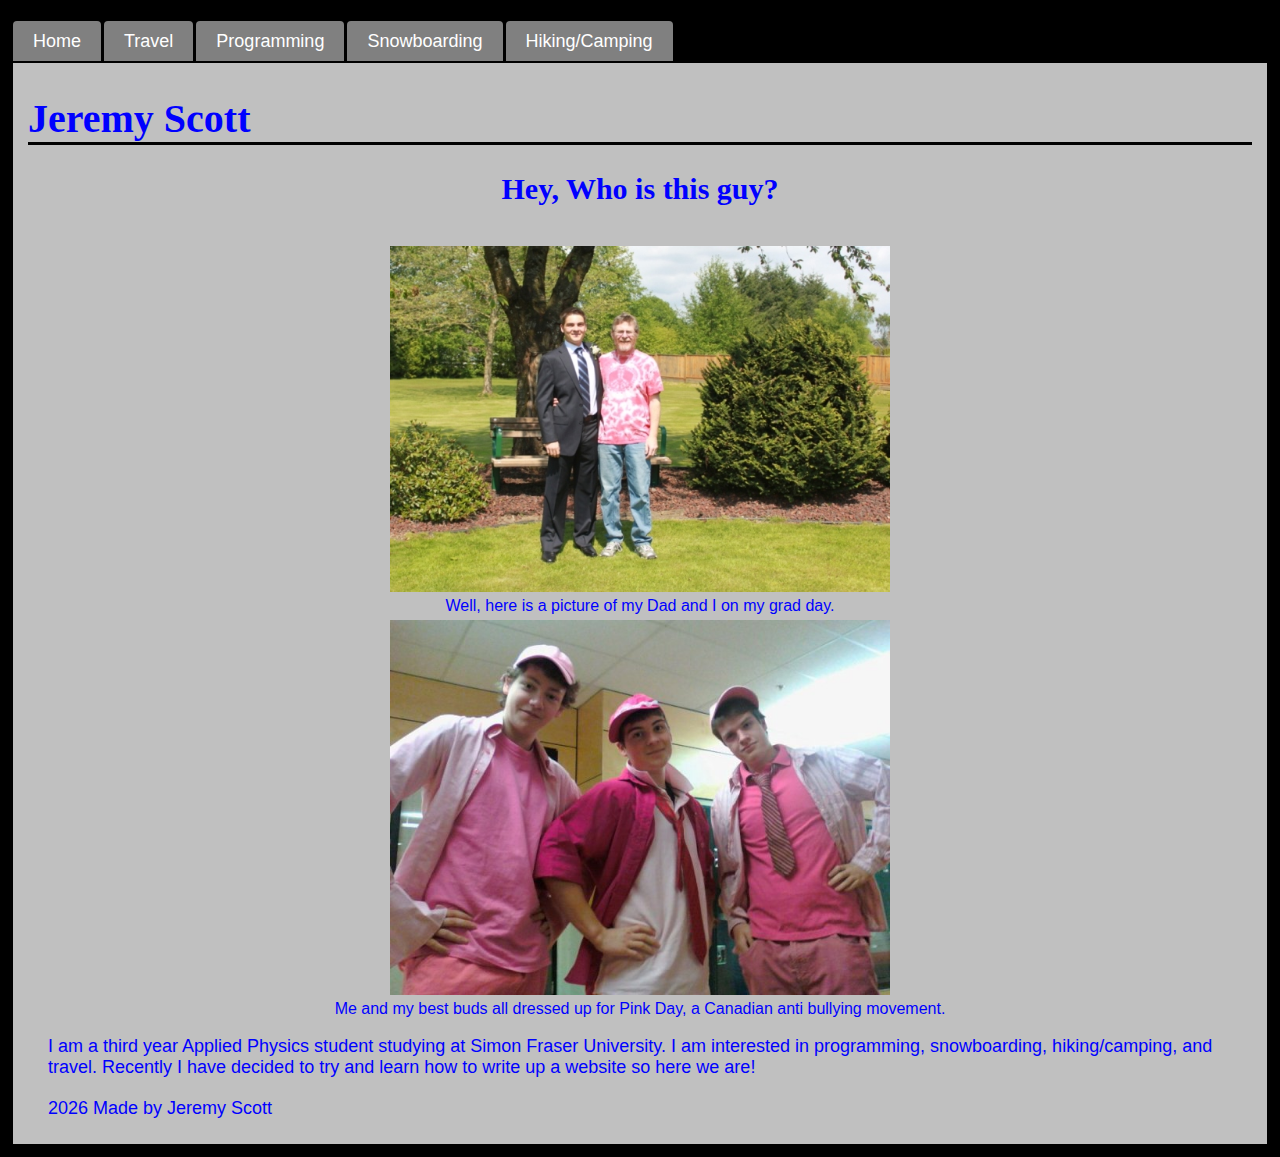
<file: index.html>
<!DOCTYPE html>
<html>

<head>
    <title>Jeremy Scott</title>
    <link href="Site.css" rel="stylesheet">
    <meta property="og:image" content="imgs/travel/limaSquare.jpg" />
</head>

<nav id="nav01"></nav>

<body>
    
    <div id="main">    
        
        <h1>Jeremy Scott</h1>
        <h2>Hey, Who is this guy?</h2>
        
            <img class="intropics" src="imgs/index/DadNI.jpg" alt="My dad and I" width = "500">
            <figcaption>Well, here is a picture of my Dad and
            I on my grad day.</figcaption>
            <img class="intropics" src="imgs/index/pinkDay.jpg" alt="Buds and I on Pink Day" width = "500">
            <figcaption>Me and my best buds all dressed up for
            Pink Day, a Canadian anti bullying movement.</figcaption>
        
        <p class="testText">I am a third year Applied Physics student studying at
        Simon Fraser University. I am interested in programming,
        snowboarding, hiking/camping, and travel. Recently I have
        decided to try and learn how to write up a website so here
        we are!</p>
        <footer id="foot01"></footer>
    </div>
    
    <script src="Script.js"></script>
    
</body>
</html>
</file>
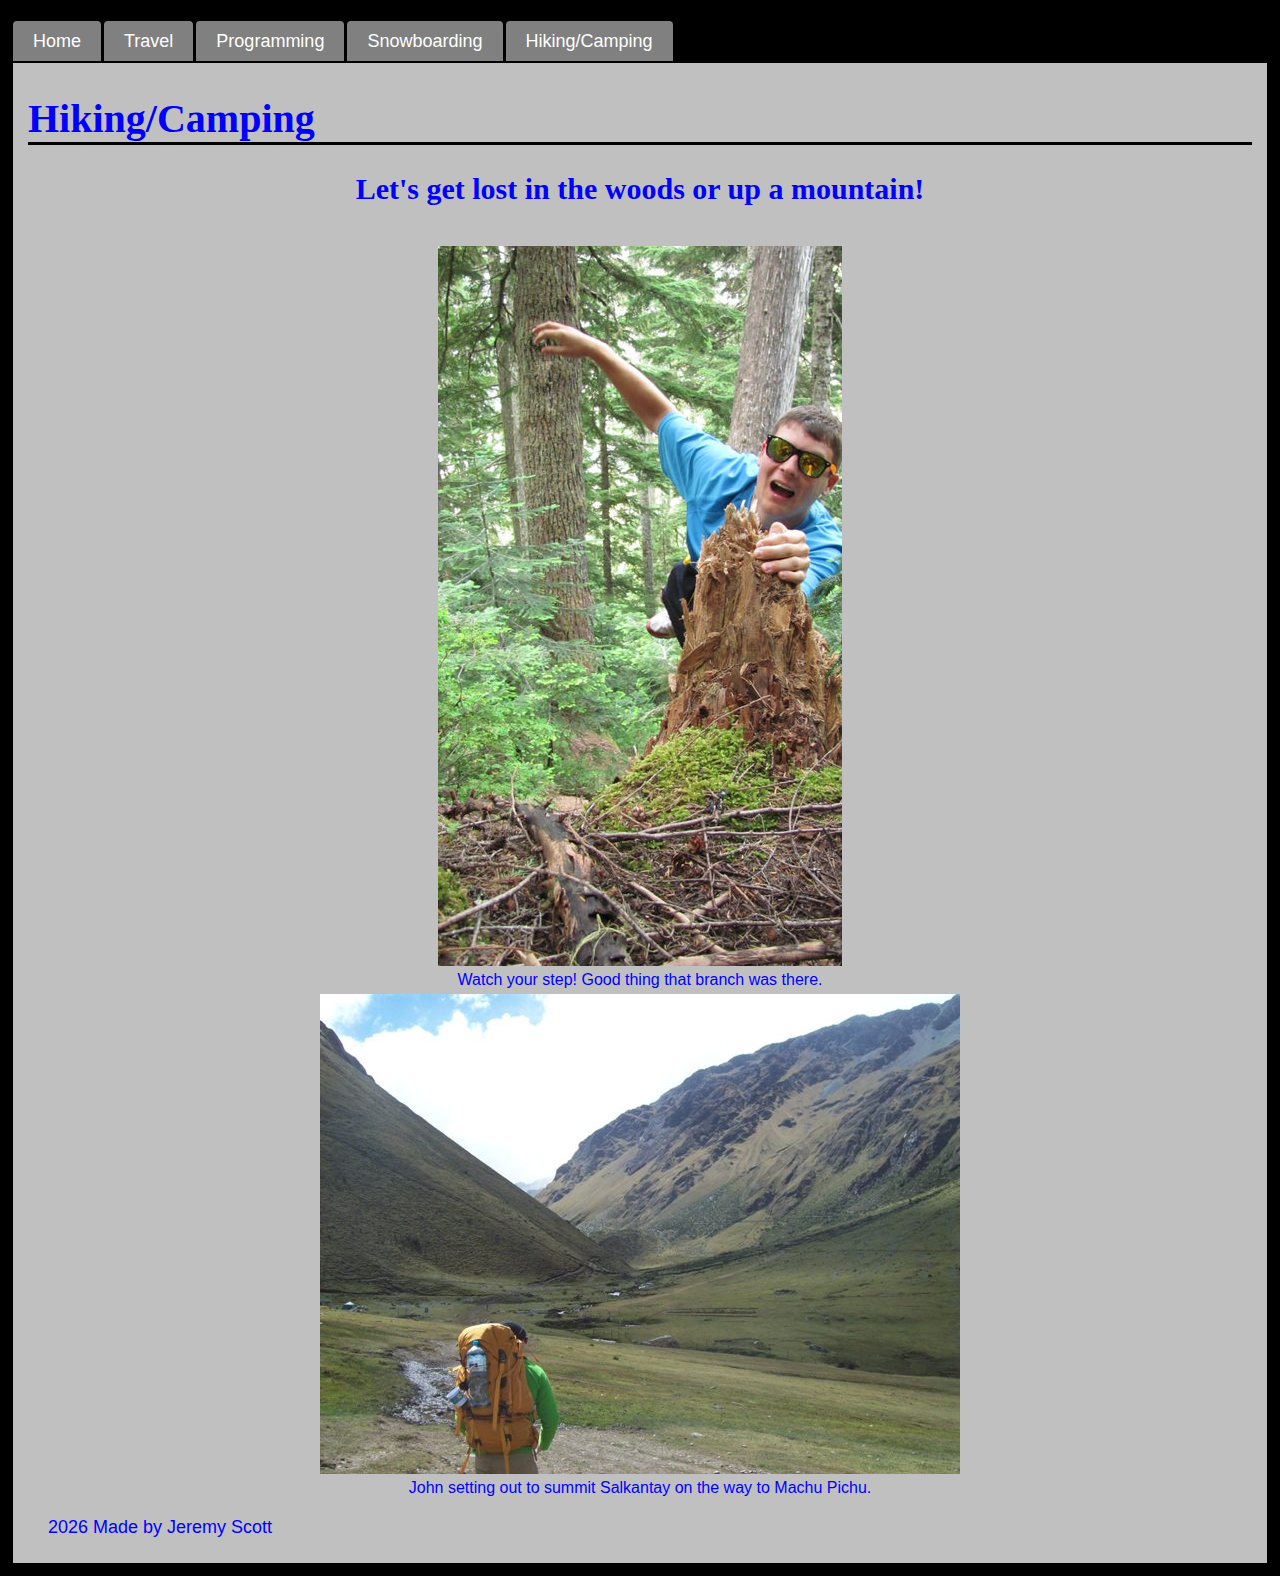
<file: hiking.html>
<!DOCTYPE html>
<html>

<head>
    <title>Hiking/Camping</title>
    <link href="Site.css" rel="stylesheet">
</head>

<nav id="nav01"></nav>

<body>
    
    <div id="main">    
        
        <h1>Hiking/Camping</h1>
        <h2>Let's get lost in the woods or up a mountain!</h2>
        
            <img class="intropics" src="imgs/hiking/fallingOff.jpg" alt="Hanging from a tree">
            <figcaption>Watch your step! Good thing that branch was there.</figcaption>
            <img class="intropics" src="imgs/hiking/salkantayStart.jpg" alt="The start of the salkantay trek">
            <figcaption>John setting out to summit Salkantay on the way to Machu Pichu.</figcaption>
        
        <p></p>
        <footer id="foot01"></footer>
    </div>
    
    <script src="Script.js"></script>
    
</body>
</html>
</file>
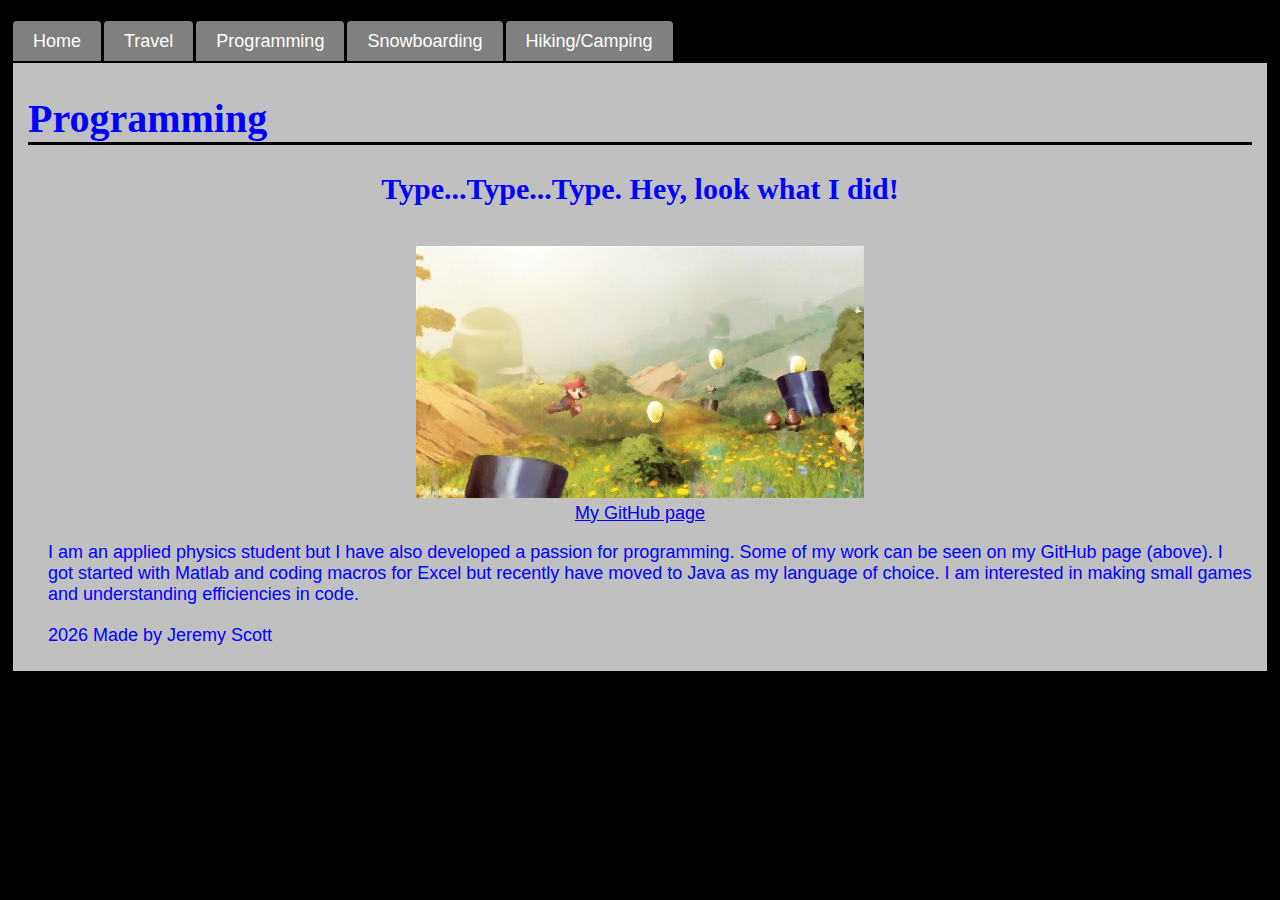
<file: programming.html>
<!DOCTYPE html>
<html>

<head>
    <title>Programming</title>
    <link href="Site.css" rel="stylesheet">
</head>

<nav id="nav01"></nav>

<body>
    
    <div id="main">    
        
        <h1>Programming</h1>
        <h2>Type...Type...Type. Hey, look what I did!</h2>
        
            <a href="https://github.com/JerPScott"><img class="intropics" src="imgs/programming/mario.jpg" alt="Mario"></a>
            <div id="githublink"><a href="https://github.com/JerPScott">My GitHub page</a></div>
           
            
        <p>I am an applied physics student but I have also developed a passion for programming. Some
        of my work can be seen on my GitHub page (above). I got started with Matlab and coding macros 
        for Excel but recently have moved to Java as my language of choice. I am interested in making
        small games and understanding efficiencies in code.</p>
        
        <footer id="foot01"></footer>
    </div>
    
    <script src="Script.js"></script>
    
</body>
</html>
</file>
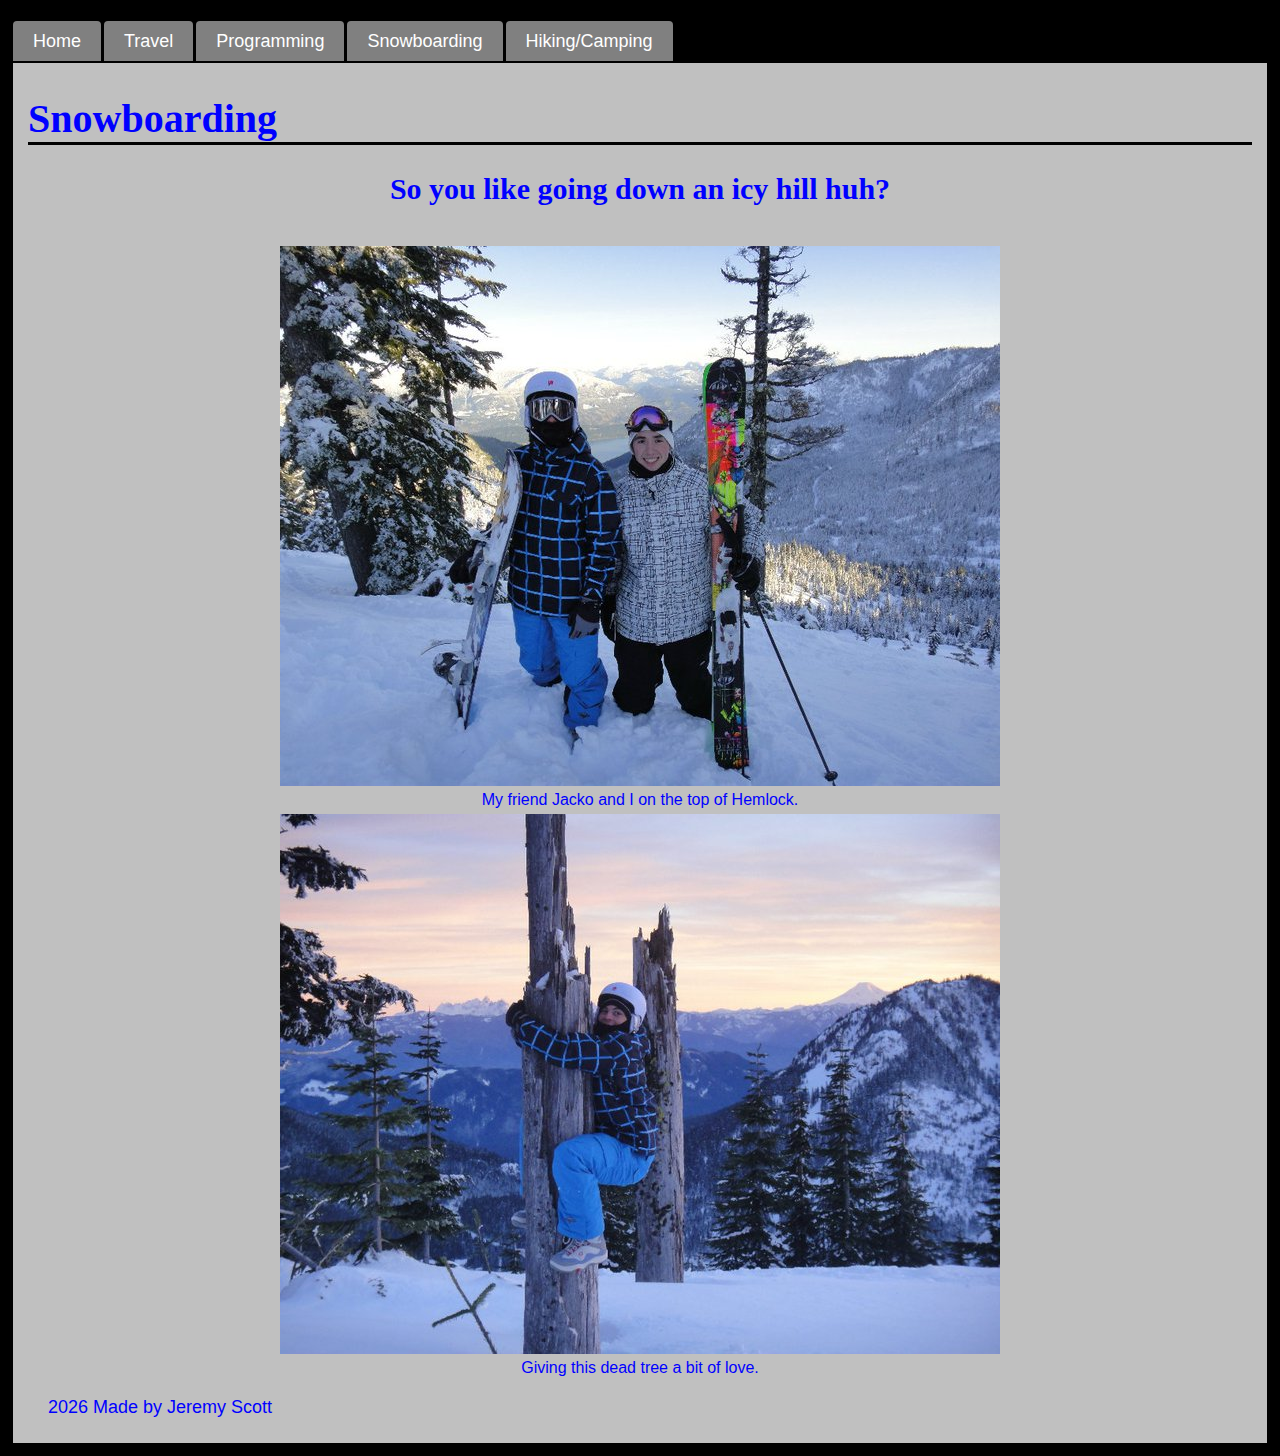
<file: snowboarding.html>
<!DOCTYPE html>
<html>

<head>
    <title>Snowboarding</title>
    <link href="Site.css" rel="stylesheet">
</head>

<nav id="nav01"></nav>

<body>
    
    <div id="main">    
        
        <h1>Snowboarding</h1>
        <h2>So you like going down an icy hill huh?</h2>
        
            <img class="intropics" src="imgs/snowboarding/meNJacko.jpg" alt="Jacko and I on a mountain">
            <figcaption>My friend Jacko and I on the top of Hemlock.</figcaption>
            <img class="intropics" src="imgs/snowboarding/treeHuggin.jpg" alt="on a tree!">
            <figcaption>Giving this dead tree a bit of love.</figcaption>
                
        <p></p>
        <footer id="foot01"></footer>
    </div>
    
    <script src="Script.js"></script>
    
</body>
</html>
</file>
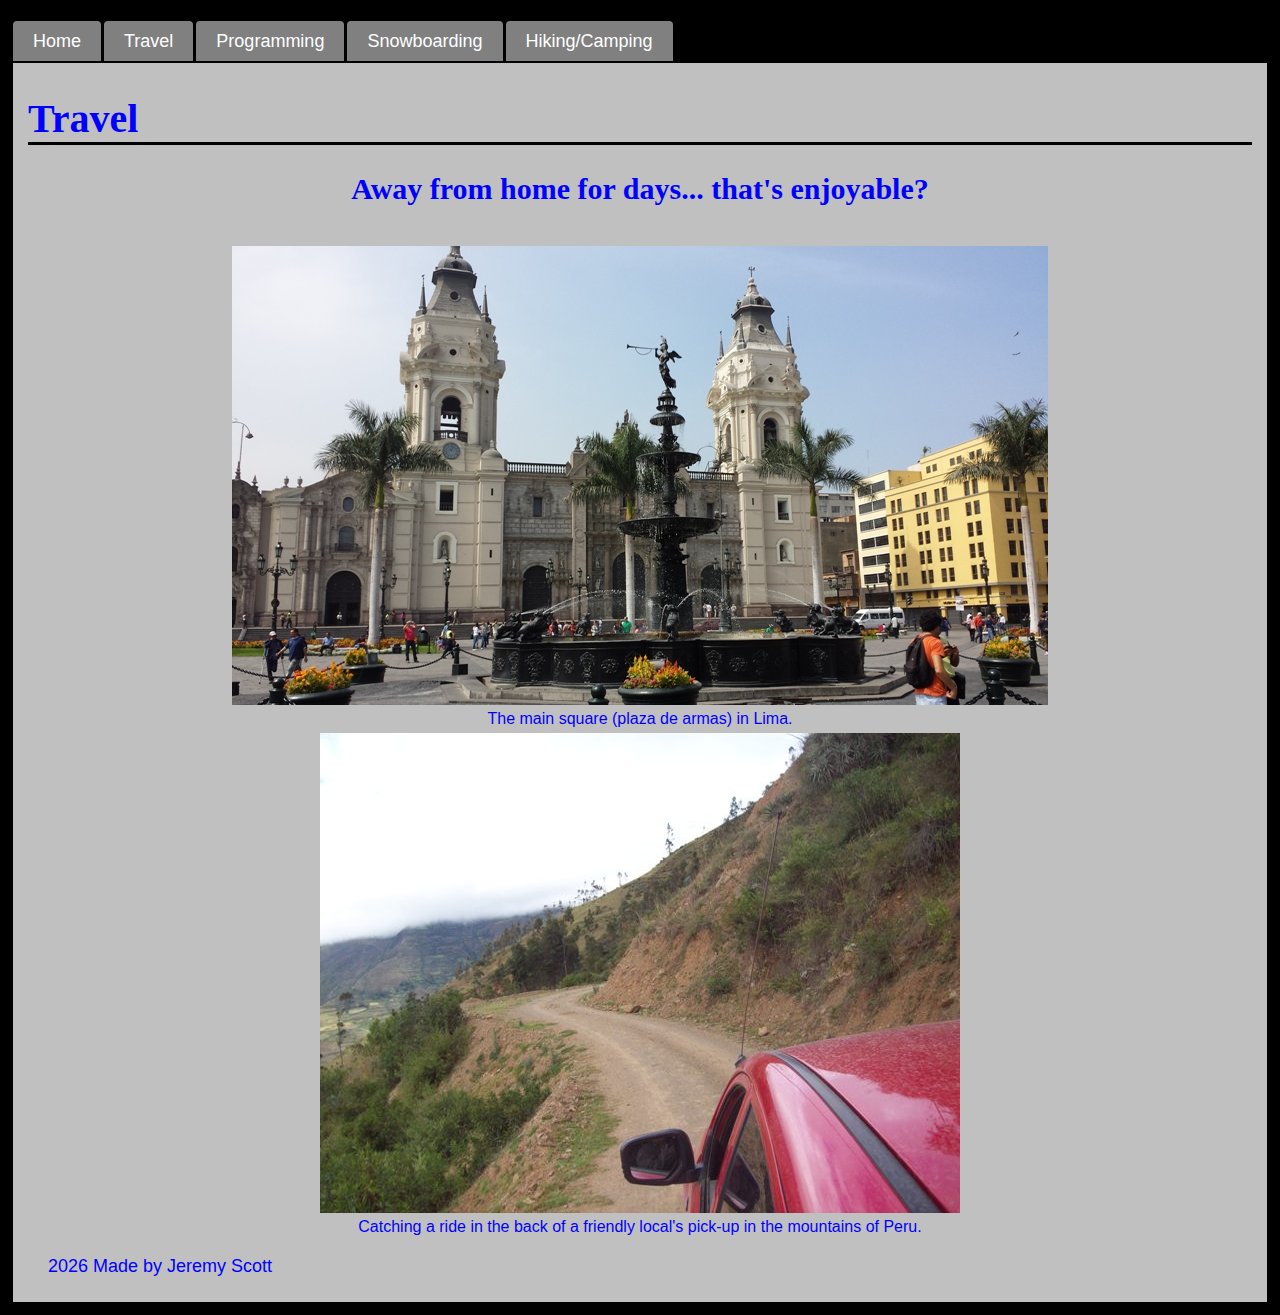
<file: travel.html>
<!DOCTYPE html>
<html>

<head>
    <title>Travel</title>
    <link href="Site.css" rel="stylesheet">
</head>

<nav id="nav01"></nav>

<body>
    
    <div id="main">    
        
        <h1>Travel</h1>
        <h2>Away from home for days... that's enjoyable?</h2>
        
            <img class="intropics" src="imgs/travel/limaSquare.jpg" alt="Lima's plaza de armas">
            <figcaption>The main square (plaza de armas) in Lima.</figcaption>
            <img class="intropics" src="imgs/travel/truckRoad.jpg" alt="Down a mountain road">
            <figcaption>Catching a ride in the back of a friendly local's pick-up in the mountains of Peru.</figcaption>
        
        <p></p>
        <footer id="foot01"></footer>
    </div>
    
    <script src="Script.js"></script>
    
</body>
</html>
</file>
<file: Site.css>
img.intropics {
    display: block;
    margin-left: auto;
    margin-right: auto;
    margin-bottom: 5px;
    margin-top: 5px;
}

#githublink {
    text-align: center;
}

figcaption {
    text-align: center;
    font-size: 16px;
}

body{
    font-family: "Trebuchet MS", Verdana, sans-serif;
    font-size: 18px;
    background-color: black;
    color: blue;
    padding: 5px;
}

p{
    margin-left: 20px;
    margin-bottom: 20px;
}

#main{
    padding: 5px;
    padding-left: 15px;
    padding-right: 15px;
    background-color: #c0c0c0;
}

h1 {
    font-family: Georgia, serif;
    border-bottom: 3px solid black;
    color: blue;
    font-size: 40px;
}

h2 {
    font-family: Georgia, serif;
    margin-bottom: 40px;
    text-align: center;
    color: blue;
    font-size: 30px;
}

ul#menu {
    padding: 0;
    margin-bottom: 11px;
}

ul#menu li {
    display: inline;
    margin-right: 3px;
}

ul#menu li a {
    background-color: grey;
    padding: 10px 20px;
    text-decoration: none;
    color: white;
    border-radius: 4px 4px 0 0;
}

ul#menu li a:hover {
    color: black;
    background-color: white;
}
</file>
